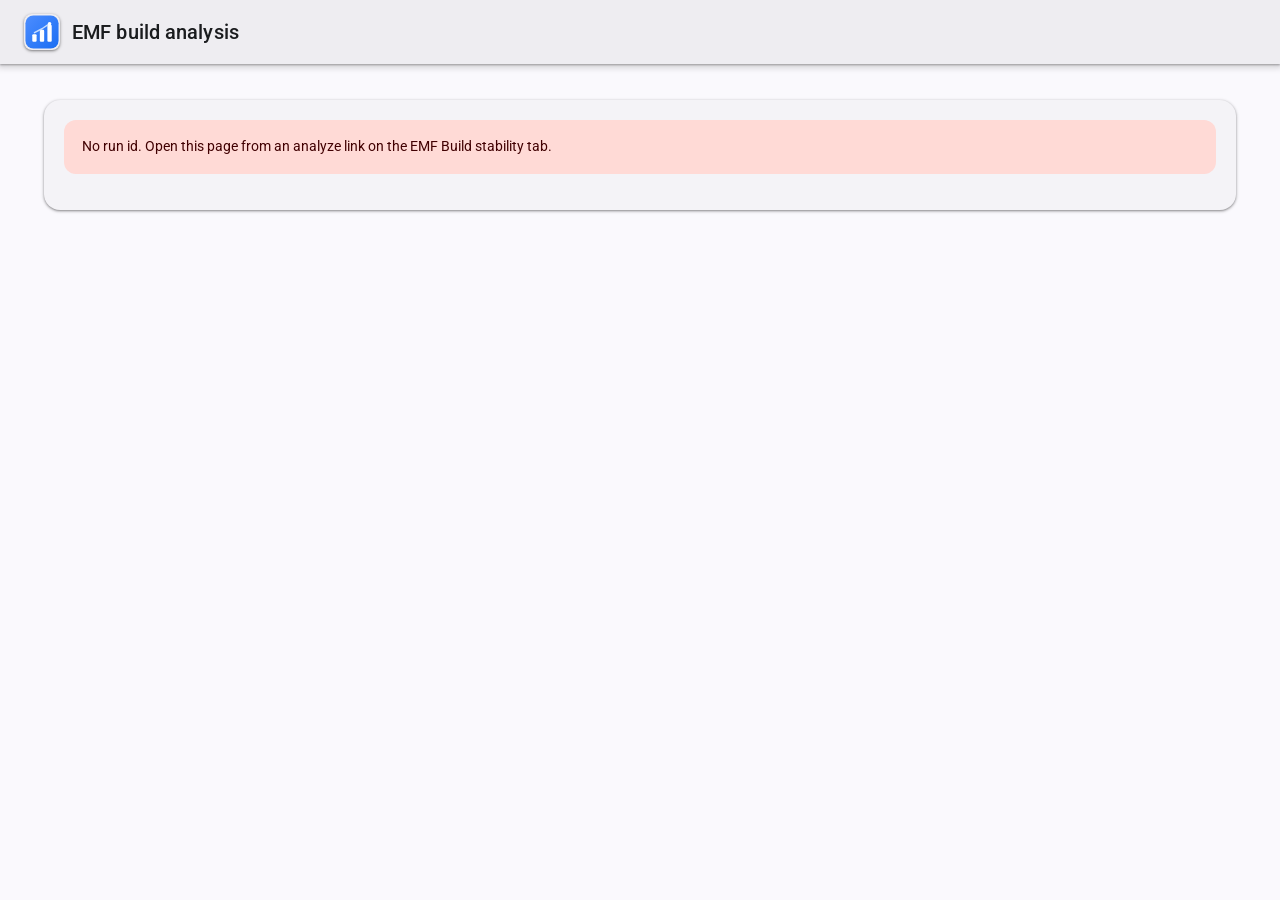
<file: static/analysis.html>
<!DOCTYPE html>
<html lang="en">
<head>
  <meta charset="UTF-8">
  <meta name="viewport" content="width=device-width, initial-scale=1.0">
  <title>EMF Build Analysis</title>
  <meta name="color-scheme" content="light dark">
  <link rel="preconnect" href="https://fonts.googleapis.com">
  <link rel="preconnect" href="https://fonts.gstatic.com" crossorigin>
  <link href="https://fonts.googleapis.com/css2?family=Roboto:wght@400;500;700&family=Roboto+Mono:wght@400;500&display=swap" rel="stylesheet">
  <link rel="stylesheet" href="/static/style.css">
  <link rel="icon" href="/static/icon.svg" type="image/svg+xml">
</head>
<body>
  <div class="app-bar">
    <div class="brand">
      <img class="logo" src="/static/icon.svg" alt="EXA Merge Reporter">
      <span class="title">EMF build analysis</span>
    </div>
  </div>
  <main>
    <div class="doc-actions" id="actions"></div>
    <div class="card"><div class="md-doc" id="doc"></div></div>
  </main>
  <script src="/static/analysis.js"></script>
</body>
</html>
</file>
<file: static/style.css>
/* Lustre Reporter — Material Design 3 (self-contained, light + dark). */
:root {
  /* Material 3 tonal palette (blue-based), light scheme */
  --md-primary: #1b6ef3;
  --md-on-primary: #ffffff;
  --md-primary-container: #d7e3ff;
  --md-on-primary-container: #001a41;
  --md-secondary: #565f71;
  --md-secondary-container: #dae2f9;
  --md-on-secondary-container: #131c2b;
  --md-tertiary: #006874;
  --md-tertiary-container: #97f0ff;
  --md-on-tertiary-container: #001f24;

  --md-surface: #faf9fd;
  --md-surface-dim: #dad9de;
  --md-surface-container-lowest: #ffffff;
  --md-surface-container-low: #f4f3f7;
  --md-surface-container: #eeedf1;
  --md-surface-container-high: #e8e7ec;
  --md-surface-container-highest: #e2e2e6;
  --md-on-surface: #1a1c1e;
  --md-on-surface-variant: #44474e;
  --md-outline: #74777f;
  --md-outline-variant: #c4c6cf;

  --md-success: #2e6b3e;
  --md-success-container: #b4f0bf;
  --md-on-success-container: #00210e;
  --md-warning: #7d5700;
  --md-warning-container: #ffdea6;
  --md-on-warning-container: #271900;
  --md-error: #ba1a1a;
  --md-error-container: #ffdad6;
  --md-on-error-container: #410002;

  --md-shadow: rgba(0, 0, 0, .3);
  --md-shadow-key: rgba(0, 0, 0, .15);

  --elev1: 0 1px 2px var(--md-shadow), 0 1px 3px 1px var(--md-shadow-key);
  --elev2: 0 1px 2px var(--md-shadow), 0 2px 6px 2px var(--md-shadow-key);
  --elev3: 0 1px 3px var(--md-shadow), 0 4px 8px 3px var(--md-shadow-key);

  --r-xs: 4px; --r-sm: 8px; --r-md: 12px; --r-lg: 16px; --r-xl: 28px;
  --font: "Roboto", "Roboto Flex", system-ui, -apple-system, "Segoe UI", sans-serif;
  --mono: "Roboto Mono", ui-monospace, SFMono-Regular, Menlo, monospace;
}
:root[data-theme="dark"], html:not([data-theme="light"]) {
}
@media (prefers-color-scheme: dark) {
  :root:not([data-theme="light"]) {
    --md-primary: #abc7ff;
    --md-on-primary: #002e69;
    --md-primary-container: #274777;
    --md-on-primary-container: #d7e3ff;
    --md-secondary: #bec6dc;
    --md-secondary-container: #3e4759;
    --md-on-secondary-container: #dae2f9;
    --md-tertiary: #4fd8eb;
    --md-tertiary-container: #004f58;
    --md-on-tertiary-container: #97f0ff;

    --md-surface: #111318;
    --md-surface-dim: #111318;
    --md-surface-container-lowest: #0c0e12;
    --md-surface-container-low: #191c20;
    --md-surface-container: #1d2024;
    --md-surface-container-high: #282a2f;
    --md-surface-container-highest: #33353a;
    --md-on-surface: #e2e2e6;
    --md-on-surface-variant: #c4c6cf;
    --md-outline: #8e9099;
    --md-outline-variant: #44474e;

    --md-success: #99d5a4; --md-success-container: #10512a; --md-on-success-container: #b4f0bf;
    --md-warning: #f2bd48; --md-warning-container: #5f4100; --md-on-warning-container: #ffdea6;
    --md-error: #ffb4ab; --md-error-container: #93000a; --md-on-error-container: #ffdad6;
    --md-shadow: rgba(0, 0, 0, .6); --md-shadow-key: rgba(0, 0, 0, .3);
  }
}
:root[data-theme="dark"] {
  --md-primary: #abc7ff; --md-on-primary: #002e69; --md-primary-container: #274777; --md-on-primary-container: #d7e3ff;
  --md-secondary: #bec6dc; --md-secondary-container: #3e4759; --md-on-secondary-container: #dae2f9;
  --md-tertiary: #4fd8eb; --md-tertiary-container: #004f58; --md-on-tertiary-container: #97f0ff;
  --md-surface: #111318; --md-surface-dim: #111318; --md-surface-container-lowest: #0c0e12;
  --md-surface-container-low: #191c20; --md-surface-container: #1d2024;
  --md-surface-container-high: #282a2f; --md-surface-container-highest: #33353a;
  --md-on-surface: #e2e2e6; --md-on-surface-variant: #c4c6cf; --md-outline: #8e9099; --md-outline-variant: #44474e;
  --md-success: #99d5a4; --md-success-container: #10512a; --md-on-success-container: #b4f0bf;
  --md-warning: #f2bd48; --md-warning-container: #5f4100; --md-on-warning-container: #ffdea6;
  --md-error: #ffb4ab; --md-error-container: #93000a; --md-on-error-container: #ffdad6;
  --md-shadow: rgba(0, 0, 0, .6); --md-shadow-key: rgba(0, 0, 0, .3);
}

* { box-sizing: border-box; }
html, body { margin: 0; padding: 0; }
body {
  font-family: var(--font); background: var(--md-surface); color: var(--md-on-surface);
  font-size: 14px; line-height: 1.5; -webkit-font-smoothing: antialiased;
}
a { color: var(--md-primary); text-decoration: none; }
a:hover { text-decoration: underline; }
code, .mono { font-family: var(--mono); font-size: .9em; }
.muted { color: var(--md-on-surface-variant); }
.small { font-size: 12px; }
.nowrap { white-space: nowrap; }
svg.i { width: 20px; height: 20px; fill: currentColor; vertical-align: middle; flex: none; }
svg.i.sm { width: 18px; height: 18px; }

/* ---------- top app bar ---------- */
.app-bar {
  position: sticky; top: 0; z-index: 20;
  display: flex; align-items: center; gap: 16px;
  height: 64px; padding: 0 24px;
  background: var(--md-surface-container); color: var(--md-on-surface);
  box-shadow: var(--elev2);
}
.brand { display: flex; align-items: center; gap: 12px; min-width: 0; }
.brand .logo { width: 36px; height: 36px; border-radius: var(--r-sm); flex: none; box-shadow: var(--elev1); }
.brand .title { font-size: 20px; font-weight: 500; letter-spacing: .1px; white-space: nowrap; }
.brand .chip-branches { display: flex; gap: 6px; }
.app-bar .spacer { flex: 1; }
.app-bar .updated { color: var(--md-on-surface-variant); font-size: 12px; white-space: nowrap; }
.app-bar .bar-actions { display: flex; align-items: center; gap: 8px; flex: none; }
/* the app-bar is dense with the product switch added — drop the least-important
   bits before anything overlaps on narrower windows. */
@media (max-width: 1100px) { .app-bar .updated { display: none; } }
@media (max-width: 900px) { .brand .title { display: none; } }

/* ---------- tabs ---------- */
.tabs { display: flex; gap: 0; background: var(--md-surface-container); padding: 0 16px;
  position: sticky; top: 64px; z-index: 15; box-shadow: var(--elev1); }
.tab-btn {
  position: relative; background: none; border: none; cursor: pointer;
  font-family: var(--font); font-size: 14px; font-weight: 500; letter-spacing: .1px;
  color: var(--md-on-surface-variant); padding: 16px 20px; height: 48px;
  display: inline-flex; align-items: center; gap: 8px;
}
.tab-btn:hover { color: var(--md-on-surface); background: color-mix(in srgb, var(--md-on-surface) 6%, transparent); }
.tab-btn.active { color: var(--md-primary); }
.tab-btn.active::after {
  content: ""; position: absolute; left: 12px; right: 12px; bottom: 0; height: 3px;
  background: var(--md-primary); border-radius: 3px 3px 0 0;
}
.tab-btn .badge { background: var(--md-secondary-container); color: var(--md-on-secondary-container);
  border-radius: 999px; font-size: 11px; font-weight: 600; padding: 1px 7px; min-width: 18px; text-align: center; }

/* ---------- linear progress ---------- */
.linear { height: 3px; background: var(--md-primary-container); overflow: hidden; }
.linear.hidden { visibility: hidden; }
.linear > i { display: block; height: 100%; width: 40%; background: var(--md-primary);
  animation: indet 1.1s cubic-bezier(.4,0,.2,1) infinite; }
@keyframes indet { 0% { transform: translateX(-100%); } 100% { transform: translateX(320%); } }

main { padding: 20px 24px 96px; max-width: 1240px; margin: 0 auto; }
section.tab { display: none; }
section.tab.active { display: block; animation: fade .18s ease; }
@keyframes fade { from { opacity: 0; transform: translateY(4px); } to { opacity: 1; transform: none; } }

/* ---------- cards ---------- */
.card { background: var(--md-surface-container-low); border-radius: var(--r-lg);
  box-shadow: var(--elev1); padding: 20px; margin-bottom: 20px; }
.card > h2 { font-size: 16px; font-weight: 500; margin: 0 0 4px; letter-spacing: .1px; }
.card > .card-sub { color: var(--md-on-surface-variant); font-size: 13px; margin-bottom: 14px; }
.card h3 { font-size: 12px; font-weight: 600; letter-spacing: .5px; text-transform: uppercase;
  color: var(--md-on-surface-variant); margin: 20px 0 10px; }

/* ---------- controls ---------- */
.controls { display: flex; gap: 14px; align-items: center; flex-wrap: wrap; margin-bottom: 18px; }
.field { position: relative; display: inline-flex; flex-direction: column; }
.field label { font-size: 11px; color: var(--md-on-surface-variant); letter-spacing: .4px;
  text-transform: uppercase; margin-bottom: 4px; padding-left: 2px; }
select {
  appearance: none; font-family: var(--font); font-size: 14px;
  background: var(--md-surface-container); color: var(--md-on-surface);
  border: 1px solid var(--md-outline-variant); border-radius: var(--r-xs);
  padding: 10px 34px 10px 14px; cursor: pointer;
  background-image: url("data:image/svg+xml,%3Csvg xmlns='http://www.w3.org/2000/svg' width='24' height='24' viewBox='0 0 24 24'%3E%3Cpath fill='%2374777f' d='M7 10l5 5 5-5z'/%3E%3C/svg%3E");
  background-repeat: no-repeat; background-position: right 8px center;
}
select:focus { outline: 2px solid var(--md-primary); border-color: var(--md-primary); }
input[type=date], input[type=text] { font-family: var(--font); font-size: 14px; background: var(--md-surface-container);
  color: var(--md-on-surface); border: 1px solid var(--md-outline-variant); border-radius: var(--r-xs); padding: 9px 12px; }
input[type=date]:focus, input[type=text]:focus { outline: 2px solid var(--md-primary); border-color: var(--md-primary); }

/* ---------- buttons ---------- */
.btn { font-family: var(--font); font-size: 14px; font-weight: 500; letter-spacing: .1px;
  border-radius: 999px; padding: 10px 20px; cursor: pointer; border: none;
  display: inline-flex; align-items: center; gap: 8px; transition: box-shadow .15s, background .15s; }
.btn.filled { background: var(--md-primary); color: var(--md-on-primary); }
.btn.filled:hover { box-shadow: var(--elev1); background: color-mix(in srgb, var(--md-primary) 92%, #fff); }
.btn.tonal { background: var(--md-secondary-container); color: var(--md-on-secondary-container); }
.btn.tonal:hover { box-shadow: var(--elev1); }
.btn.outlined { background: transparent; color: var(--md-primary); border: 1px solid var(--md-outline-variant); }
.btn.outlined:hover { background: color-mix(in srgb, var(--md-primary) 8%, transparent); }
.btn.text { background: transparent; color: var(--md-primary); padding: 10px 12px; }
.btn.text:hover { background: color-mix(in srgb, var(--md-primary) 8%, transparent); }
.btn.sm { padding: 6px 14px; font-size: 13px; }
.btn:disabled { opacity: .5; cursor: default; }
.icon-btn { width: 40px; height: 40px; border-radius: 999px; border: none; cursor: pointer;
  background: transparent; color: var(--md-on-surface-variant);
  display: inline-flex; align-items: center; justify-content: center; }
.icon-btn:hover { background: color-mix(in srgb, var(--md-on-surface) 8%, transparent); color: var(--md-on-surface); }
.icon-btn.spinning svg { animation: spin 1s linear infinite; }
.pill-toggle { display: inline-flex; border-radius: 999px; background: var(--md-surface-container); padding: 3px; gap: 2px; border: 1px solid var(--md-outline-variant); }
.pill-toggle button { border: none; background: transparent; cursor: pointer; font: inherit; font-size: 13px;
  color: var(--md-on-surface-variant); padding: 7px 14px; border-radius: 999px; }
.pill-toggle button.active { background: var(--md-secondary-container); color: var(--md-on-secondary-container); font-weight: 600; }

/* ---------- stat tiles ---------- */
.tiles { display: grid; grid-template-columns: repeat(auto-fit, minmax(160px, 1fr)); gap: 14px; }
.tile { background: var(--md-surface-container); border-radius: var(--r-md); padding: 16px 18px; }
.tile .v { font-size: 30px; font-weight: 500; line-height: 1.1; }
.tile .k { color: var(--md-on-surface-variant); font-size: 12px; margin-top: 6px; }
.tile.good .v { color: var(--md-success); } .tile.warn .v { color: var(--md-warning); } .tile.bad .v { color: var(--md-error); }

/* ---------- chips ---------- */
.chip { display: inline-flex; align-items: center; gap: 5px; border-radius: var(--r-sm);
  font-size: 12px; font-weight: 500; padding: 4px 10px; white-space: nowrap; line-height: 1.2; }
.chip svg { width: 15px; height: 15px; }
.chip.good { background: var(--md-success-container); color: var(--md-on-success-container); }
.chip.warn { background: var(--md-warning-container); color: var(--md-on-warning-container); }
.chip.bad { background: var(--md-error-container); color: var(--md-on-error-container); }
.chip.neutral { background: var(--md-surface-container-highest); color: var(--md-on-surface-variant); }
.chip.primary { background: var(--md-primary-container); color: var(--md-on-primary-container); }
.chip.tertiary { background: var(--md-tertiary-container); color: var(--md-on-tertiary-container); }
.chip.outline { background: transparent; border: 1px solid var(--md-outline-variant); color: var(--md-on-surface-variant); }
.chip.branch-toggle { cursor: pointer; user-select: none; transition: opacity .12s, filter .12s; }
.chip.branch-toggle.outline { opacity: .5; }
.chip.branch-toggle:hover { opacity: 1; filter: brightness(1.06); }
.chip.branch-toggle:focus-visible { outline: 2px solid var(--md-primary); outline-offset: 2px; }

.branch-heading { display: flex; align-items: center; gap: 10px; margin: 26px 0 12px; font-size: 15px; font-weight: 600; color: var(--md-on-surface); }

/* ---------- tables ---------- */
.scroll-x { overflow-x: auto; border-radius: var(--r-sm); }
table { width: 100%; border-collapse: collapse; font-size: 13px; }
th { text-align: left; font-size: 11px; font-weight: 600; letter-spacing: .5px; text-transform: uppercase;
  color: var(--md-on-surface-variant); padding: 12px 12px; border-bottom: 1px solid var(--md-outline-variant); white-space: nowrap; }
td { padding: 11px 12px; border-bottom: 1px solid var(--md-outline-variant); vertical-align: top; }
tbody tr:last-child td { border-bottom: none; }
tr.clickable { cursor: pointer; }
tr.clickable:hover > td { background: color-mix(in srgb, var(--md-primary) 5%, transparent); }
td.num, th.num { text-align: right; font-variant-numeric: tabular-nums; }
.subject { font-weight: 500; }
.owner { color: var(--md-on-surface-variant); }
.ticket-link { font-family: var(--mono); font-size: 12px; }
.detail-row > td { background: var(--md-surface-container); }
.detail-grid { display: grid; grid-template-columns: repeat(auto-fit, minmax(240px, 1fr)); gap: 16px; padding: 6px 2px; }
.kv .k { color: var(--md-on-surface-variant); font-size: 11px; text-transform: uppercase; letter-spacing: .4px; }

/* ---------- banner ---------- */
.banner { border-radius: var(--r-md); padding: 16px 18px; margin-bottom: 16px; display: flex; gap: 12px; }
.banner .i-wrap { flex: none; }
.banner.warn { background: var(--md-warning-container); color: var(--md-on-warning-container); }
.banner.error { background: var(--md-error-container); color: var(--md-on-error-container); }
.banner h3 { margin: 0 0 6px; font-size: 14px; font-weight: 600; text-transform: none; letter-spacing: 0; color: inherit; }
.banner pre { background: color-mix(in srgb, currentColor 10%, transparent); padding: 12px; border-radius: var(--r-sm);
  overflow-x: auto; margin: 10px 0 0; font-size: 12px; font-family: var(--mono); }
.banner code { background: color-mix(in srgb, currentColor 12%, transparent); padding: 1px 5px; border-radius: 4px; }

/* ---------- trend chart ---------- */
.legend { display: flex; gap: 16px; flex-wrap: wrap; color: var(--md-on-surface-variant); font-size: 12px; margin-top: 12px; align-items: center; }
.legend span { display: inline-flex; align-items: center; gap: 6px; }
.dot-key { width: 12px; height: 12px; border-radius: 3px; display: inline-block; }
svg.trend { width: 100%; height: auto; display: block; }
svg.trend .grid { stroke: var(--md-outline-variant); stroke-dasharray: 3 4; opacity: .7; }
svg.trend .axis { stroke: var(--md-outline-variant); }
svg.trend .area { fill: var(--md-primary); opacity: .14; }
svg.trend .line { fill: none; stroke: var(--md-primary); stroke-width: 2.5; stroke-linejoin: round; stroke-linecap: round; }
svg.trend .dot { fill: var(--md-surface-container-low); stroke: var(--md-primary); stroke-width: 2.5; }
svg.trend .bar { fill: var(--md-on-surface-variant); opacity: .22; }
svg.trend text { fill: var(--md-on-surface-variant); font-size: 10px; font-family: var(--font); }

/* ---------- dialog ---------- */
.scrim { position: fixed; inset: 0; background: rgba(0,0,0,.4); display: flex; align-items: center;
  justify-content: center; z-index: 60; padding: 20px; animation: fade .12s ease; }
.dialog { background: var(--md-surface-container-high); border-radius: var(--r-xl); box-shadow: var(--elev3);
  width: min(560px, 100%); padding: 24px; }
.dialog h2 { margin: 0 0 4px; font-size: 20px; font-weight: 500; }
.dialog .who { color: var(--md-on-surface-variant); font-size: 13px; margin-bottom: 16px; }
.dialog textarea { width: 100%; min-height: 160px; font-family: var(--mono); font-size: 12px; line-height: 1.55;
  border: 1px solid var(--md-outline-variant); border-radius: var(--r-sm); padding: 12px;
  background: var(--md-surface-container-lowest); color: var(--md-on-surface); resize: vertical; }
.dialog textarea:focus { outline: 2px solid var(--md-primary); border-color: var(--md-primary); }
.dialog .actions { display: flex; gap: 8px; justify-content: flex-end; margin-top: 18px; flex-wrap: wrap; }

/* ---------- FAB ---------- */
.fab { position: fixed; right: 28px; bottom: 28px; z-index: 25; height: 56px; padding: 0 20px;
  border-radius: var(--r-lg); border: none; cursor: pointer; background: var(--md-primary-container);
  color: var(--md-on-primary-container); box-shadow: var(--elev3); font-family: var(--font); font-size: 14px;
  font-weight: 600; display: inline-flex; align-items: center; gap: 10px; }
.fab:hover { box-shadow: var(--elev3), 0 0 0 4px color-mix(in srgb, var(--md-primary) 12%, transparent); }
.fab.spinning svg { animation: spin 1s linear infinite; }

/* ---------- snackbar ---------- */
.snackbar { position: fixed; left: 50%; bottom: 24px; transform: translateX(-50%) translateY(80px);
  background: var(--md-surface-container-highest); color: var(--md-on-surface); padding: 14px 18px;
  border-radius: var(--r-sm); box-shadow: var(--elev3); font-size: 14px; z-index: 70; opacity: 0;
  transition: transform .2s ease, opacity .2s ease; max-width: 90vw; }
.snackbar.show { transform: translateX(-50%) translateY(0); opacity: 1; }

.loading { display: flex; align-items: center; gap: 10px; color: var(--md-on-surface-variant); padding: 24px 0; }
.spinner { width: 18px; height: 18px; border: 2.5px solid var(--md-outline-variant);
  border-top-color: var(--md-primary); border-radius: 50%; animation: spin .7s linear infinite; }
@keyframes spin { to { transform: rotate(360deg); } }
.empty { color: var(--md-on-surface-variant); padding: 12px 0; }

/* ---------- product switch (Lustre / EMF) ---------- */
.product-switch { display: inline-flex; background: var(--md-surface-container-high);
  border: 1px solid var(--md-outline-variant); border-radius: 999px; padding: 3px; gap: 2px; margin-left: 4px; }
.product-switch .seg { border: none; background: transparent; cursor: pointer; font: inherit;
  font-size: 13px; font-weight: 600; color: var(--md-on-surface-variant); padding: 6px 16px; border-radius: 999px; }
.product-switch .seg:hover { color: var(--md-on-surface); }
.product-switch .seg.active { background: var(--md-primary); color: var(--md-on-primary); }
.product.hidden { display: none; }

/* ---------- forecast (EMF "coming") ---------- */
.meter { height: 12px; border-radius: 999px; background: var(--md-surface-container-highest); overflow: hidden; margin: 8px 0 2px; }
.meter > i { display: block; height: 100%; background: var(--md-primary); border-radius: 999px; transition: width .3s ease; }
.prob-bar { display: inline-flex; align-items: center; gap: 8px; min-width: 112px; }
.prob-bar .track { flex: 1; height: 6px; border-radius: 999px; background: var(--md-surface-container-highest); overflow: hidden; }
.prob-bar .track > i { display: block; height: 100%; }
.prob-bar .pct { font-variant-numeric: tabular-nums; font-size: 12px; color: var(--md-on-surface-variant); min-width: 34px; text-align: right; }
.tier-review > i, .prob-bar .track.tier-review > i { background: var(--md-success); }
.tier-progress > i, .prob-bar .track.tier-progress > i { background: var(--md-warning); }
.tier-todo > i, .prob-bar .track.tier-todo > i { background: var(--md-error); }
.prob-bar .track.tier-other > i { background: var(--md-outline); }
.chip.tier-review { background: var(--md-success-container); color: var(--md-on-success-container); }
.chip.tier-progress { background: var(--md-warning-container); color: var(--md-on-warning-container); }
.chip.tier-todo { background: var(--md-error-container); color: var(--md-on-error-container); }
.chip.tier-other { background: var(--md-surface-container-highest); color: var(--md-on-surface-variant); }

/* EMF build failures: common reasons (Build stability) and the analysis page */
.reasons { margin-top: 16px; }
.reason-list { margin: 0 0 8px; padding-left: 22px; }
.reason-list li { margin: 8px 0; }
.reason-list .mono { overflow-wrap: anywhere; }
.md-doc { line-height: 1.55; overflow-wrap: anywhere; }
.md-doc h1 { font-size: 22px; margin: 0 0 12px; }
.md-doc h2 { font-size: 17px; margin: 24px 0 8px; }
.md-doc h3 { font-size: 15px; margin: 18px 0 6px; text-transform: none; letter-spacing: 0; }
.md-doc ul { padding-left: 22px; margin: 6px 0; }
.md-doc li.sub { margin-left: 22px; }
.md-doc pre { background: var(--md-surface-container-highest); border-radius: var(--r-sm); padding: 10px 12px;
  overflow-x: auto; white-space: pre; overflow-wrap: normal; }
.md-doc pre code { font-size: 12px; }
.md-doc hr { border: 0; border-top: 1px solid var(--md-outline-variant); margin: 24px 0 12px; }
.doc-actions { display: flex; flex-wrap: wrap; gap: 8px; margin: 0 0 16px; }
</file>
